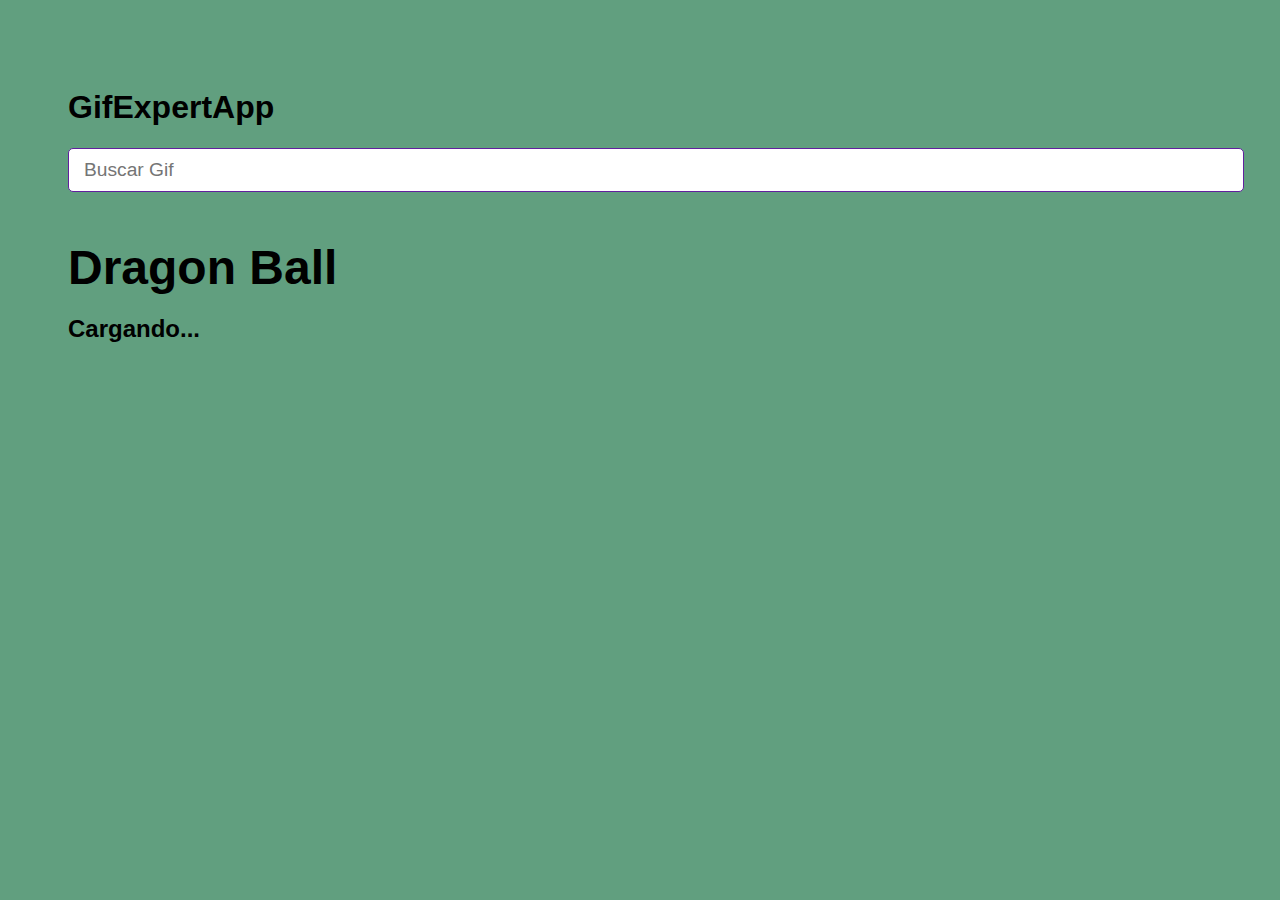
<file: docs/index.html>
<!DOCTYPE html>
<html lang="en">
  <head>
    <meta charset="UTF-8" />
    <link rel="icon" type="image/svg+xml" href="/vite.svg" />
    <meta name="viewport" content="width=device-width, initial-scale=1.0" />
    <title>StickerExpertApp</title>
    <script type="module" crossorigin src="./assets/index-a448f6d0.js"></script>
    <link rel="stylesheet" href="./assets/index-46764c89.css">
  </head>
  <body>
    <div id="root"></div>
    
  </body>
</html>
</file>
<file: docs/assets/index-46764c89.css>
*{font-family:Helvetica,Arial,sans-serif;background-color:#619f7f}body{padding:60px}input{background-color:#fff;border-radius:5px;border:1px solid rgb(97,32,158);color:#000;font-size:1.2rem;outline:none;padding:10px 15px;width:100%}h2{font-size:1.5rem}h3{font-size:3rem;margin-bottom:5px}.card-grid{display:flex;flex-direction:row;flex-wrap:wrap;justify-content:center}.card{align-content:center;align-items:center;background-color:#fff;border-radius:10px;box-shadow:0 3px 5px #00000008;display:flex;flex-direction:column;height:0%;justify-content:center;margin-bottom:20px;margin-right:20px;overflow:hidden}.card p{background-color:#fff;flex:1;font-size:1.5rem;margin-top:5px;padding:5px 20px 0;text-align:center}.card img{width:100%}
</file>
